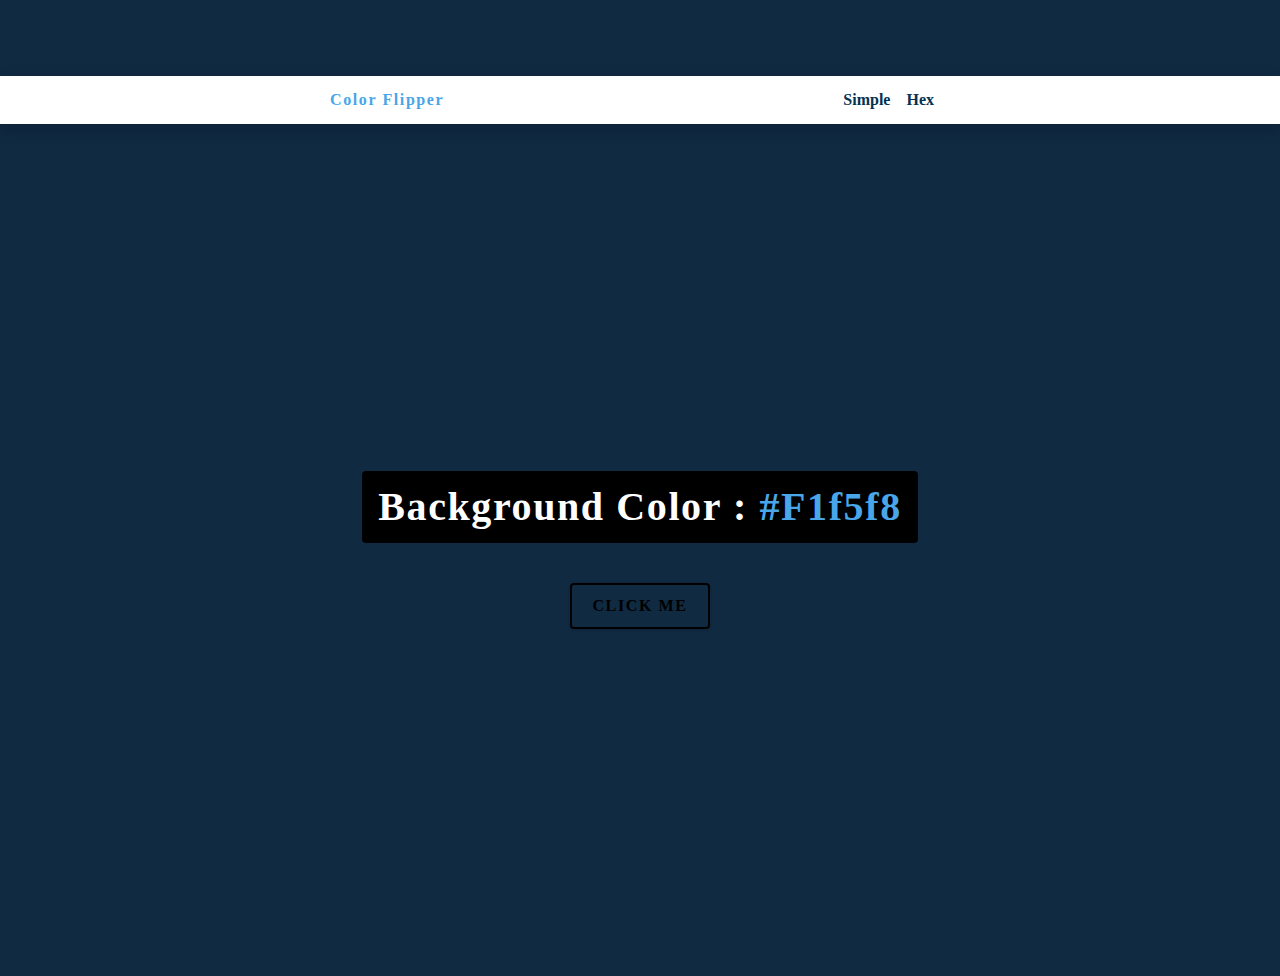
<file: index.html>
<!DOCTYPE html>
<html lang="en">
<head>
    <meta charset="UTF-8">
    <meta http-equiv="X-UA-Compatible" content="IE=edge">
    <meta name="viewport" content="width=device-width, initial-scale=1.0">
    <title>Color Flipper</title>
    <link rel="stylesheet" href="style.css">
</head>
<body>
    <h1>COLOR FLIPPER</h1>

    <nav>
        <div class="nav-center">
            <h4>Color Flipper</h4>
            <ul class="nav-links">
                <li>
                    <a href="index.html">Simple</a>
                </li>
                <li>
                    <a href="hex.html">Hex</a>
                </li>
            </ul>
        </div>
    </nav>
    
    <main>
        <div class="container">
            <h2>Background Color : <span class="color">#F1f5f8</span></h2>
            <button class="btn btn-hero" id="btn">click me</button>
        </div>
    </main>
    <script src="app.js"></script>
</body>
</html>
</file>
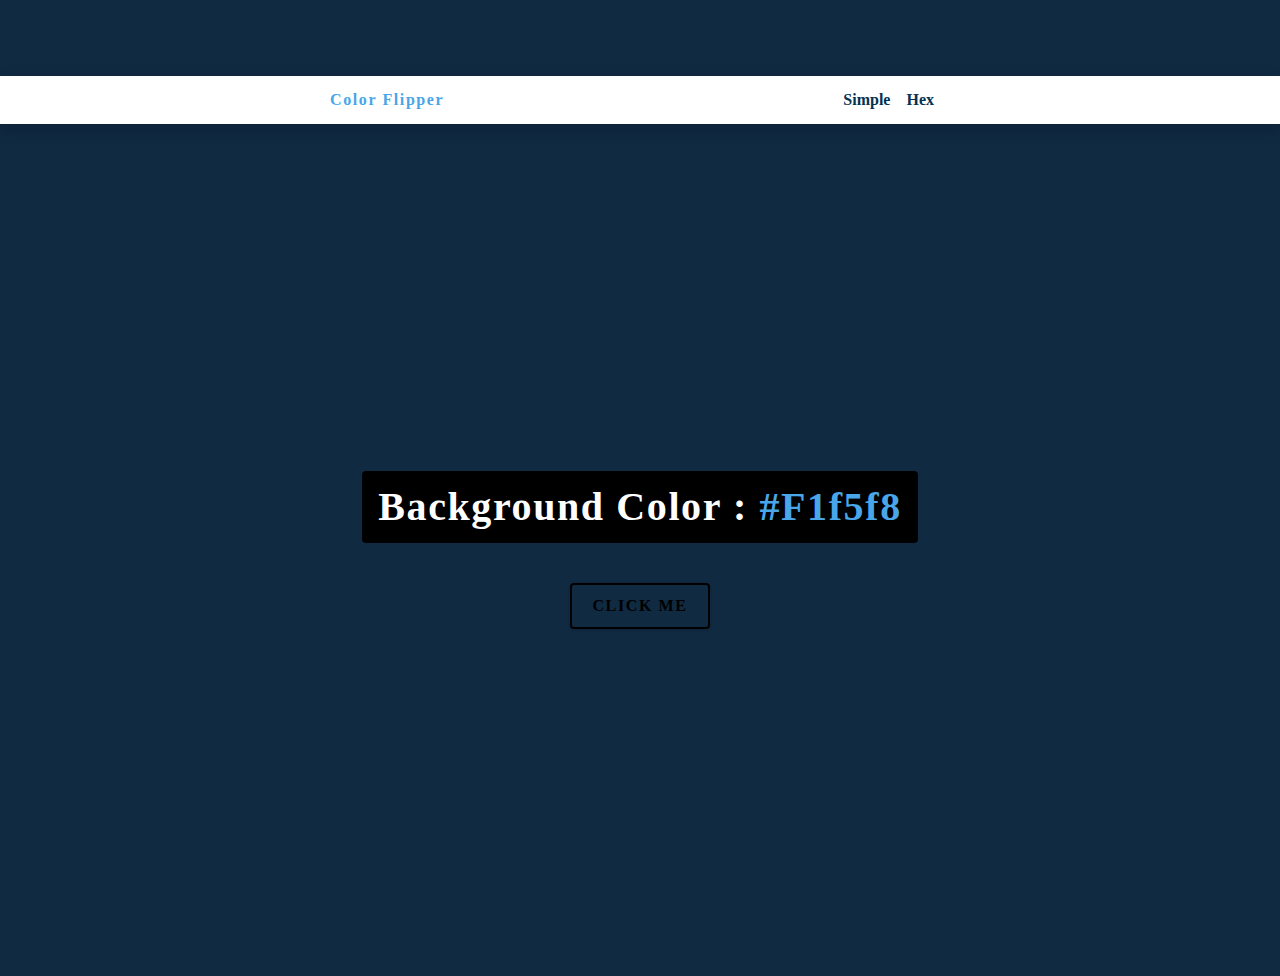
<file: hex.html>
<!DOCTYPE html>
<html lang="en">
<head>
    <meta charset="UTF-8">
    <meta http-equiv="X-UA-Compatible" content="IE=edge">
    <meta name="viewport" content="width=device-width, initial-scale=1.0">
    <title>Color Flipper</title>
    <link rel="stylesheet" href="style.css">
</head>
<body>
    <h1>COLOR FLIPPER</h1>

    <nav>
        <div class="nav-center">
            <h4>Color Flipper</h4>
            <ul class="nav-links">
                <li>
                    <a href="index.html">Simple</a>
                </li>
                <li>
                    <a href="hex.html">Hex</a>
                </li>
            </ul>
        </div>
    </nav>
    
    <main>
        <div class="container">
            <h2>Background Color : <span class="color">#F1f5f8</span></h2>
            <button class="btn btn-hero" id="btn">click me</button>
        </div>
    </main>
    <script src="hex.js"></script>
</body>
</html>
</file>
<file: style.css>
*,
::after,
::before {
  margin: 0;
  padding: 0;
  box-sizing: border-box;
}
body {
  font-family: open sans;
  background: hsl(209, 61%, 16%);
  color: hsl(209, 61%, 16%);
  line-height: 1.5;
  font-size: 0.875rem;
}
ul {
  list-style-type: none;
}
a {
  text-decoration: none;
}
h1,
h2,
h3,
h4 {
  letter-spacing: 0.1rem;
  text-transform: capitalize;
  line-height: 1.25;
  margin-bottom: 0.75rem;
  font-family: Roboto,serif;
}
h1 {
  font-size: 3rem;
}
h2 {
  font-size: 2rem;
}
h3 {
  font-size: 1.25rem;
}
h4 {
  font-size: 0.875rem;
}
p {
  margin-bottom: 1.25rem;
  color: grey;
}
@media screen and (min-width: 800px) {
  h1 {
    font-size: 4rem;
  }
  h2 {
    font-size: 2.5rem;
  }
  h3 {
    font-size: 1.75rem;
  }
  h4 {
    font-size: 1rem;
  }
  body {
    font-size: 1rem;
  }
  h1,
  h2,
  h3,
  h4 {
    line-height: 1;
  }
}

.section {
  padding: 5rem 0;
}

.section-center {
  width: 90vw;
  margin: 0 auto;
  max-width: 1170px;
}
@media screen and (min-width: 992px) {
  .section-center {
    width: 95vw;
  }
}
main {
  min-height: 100vh;
  display: grid;
  place-items: center;
}

/*
=============== 
Nav
===============
*/
nav {
  background: white;
  height: 3rem;
  display: grid;
  align-items: center;
  box-shadow: 0 5px 15px rgba(0, 0, 0, 0.2);
}
.nav-center {
  width: 90vw;
  max-width: 620px;
  margin: 0 auto;
  display: flex;
  align-items: center;
  justify-content: space-between;
}
.nav-center h4 {
  margin-bottom: 0;
  color: hsl(205, 78%, 60%);
}
.nav-links {
  display: flex;
}
nav a {
  text-transform: capitalize;
  font-weight: 700;
  font-size: 1rem;
  color: hsl(205, 86%, 17%);
  margin-right: 1rem;
}
nav a:hover {
  color: hsl(205, 78%, 60%);
}
/*
=============== 
Container
===============
*/
main {
  min-height: calc(100vh - 3rem);
  display: grid;
  place-items: center;
}
.container {
  text-align: center;
}
.container h2 {
  background: black;
  color: white;
  padding: 1rem;
  border-radius: 0.25rem;
  margin-bottom: 2.5rem;
}
.color {
  color: hsl(205, 78%, 60%);
}
.btn-hero {
  font-family: roboto;
  text-transform: uppercase;
  background: transparent;
  color: black;
  letter-spacing: 0.1rem;
  display: inline-block;
  font-weight: 700;
  transition: all 0.3s linear;
  border: 2px solid black;
  cursor: pointer;
  box-shadow: 0 1px 3px rgba(0, 0, 0, 0.2);
  border-radius: 0.25rem;
  font-size: 1rem;
  padding: 0.75rem 1.25rem;
}
.btn-hero:hover {
  color: white;
  background: black;
}
</file>
